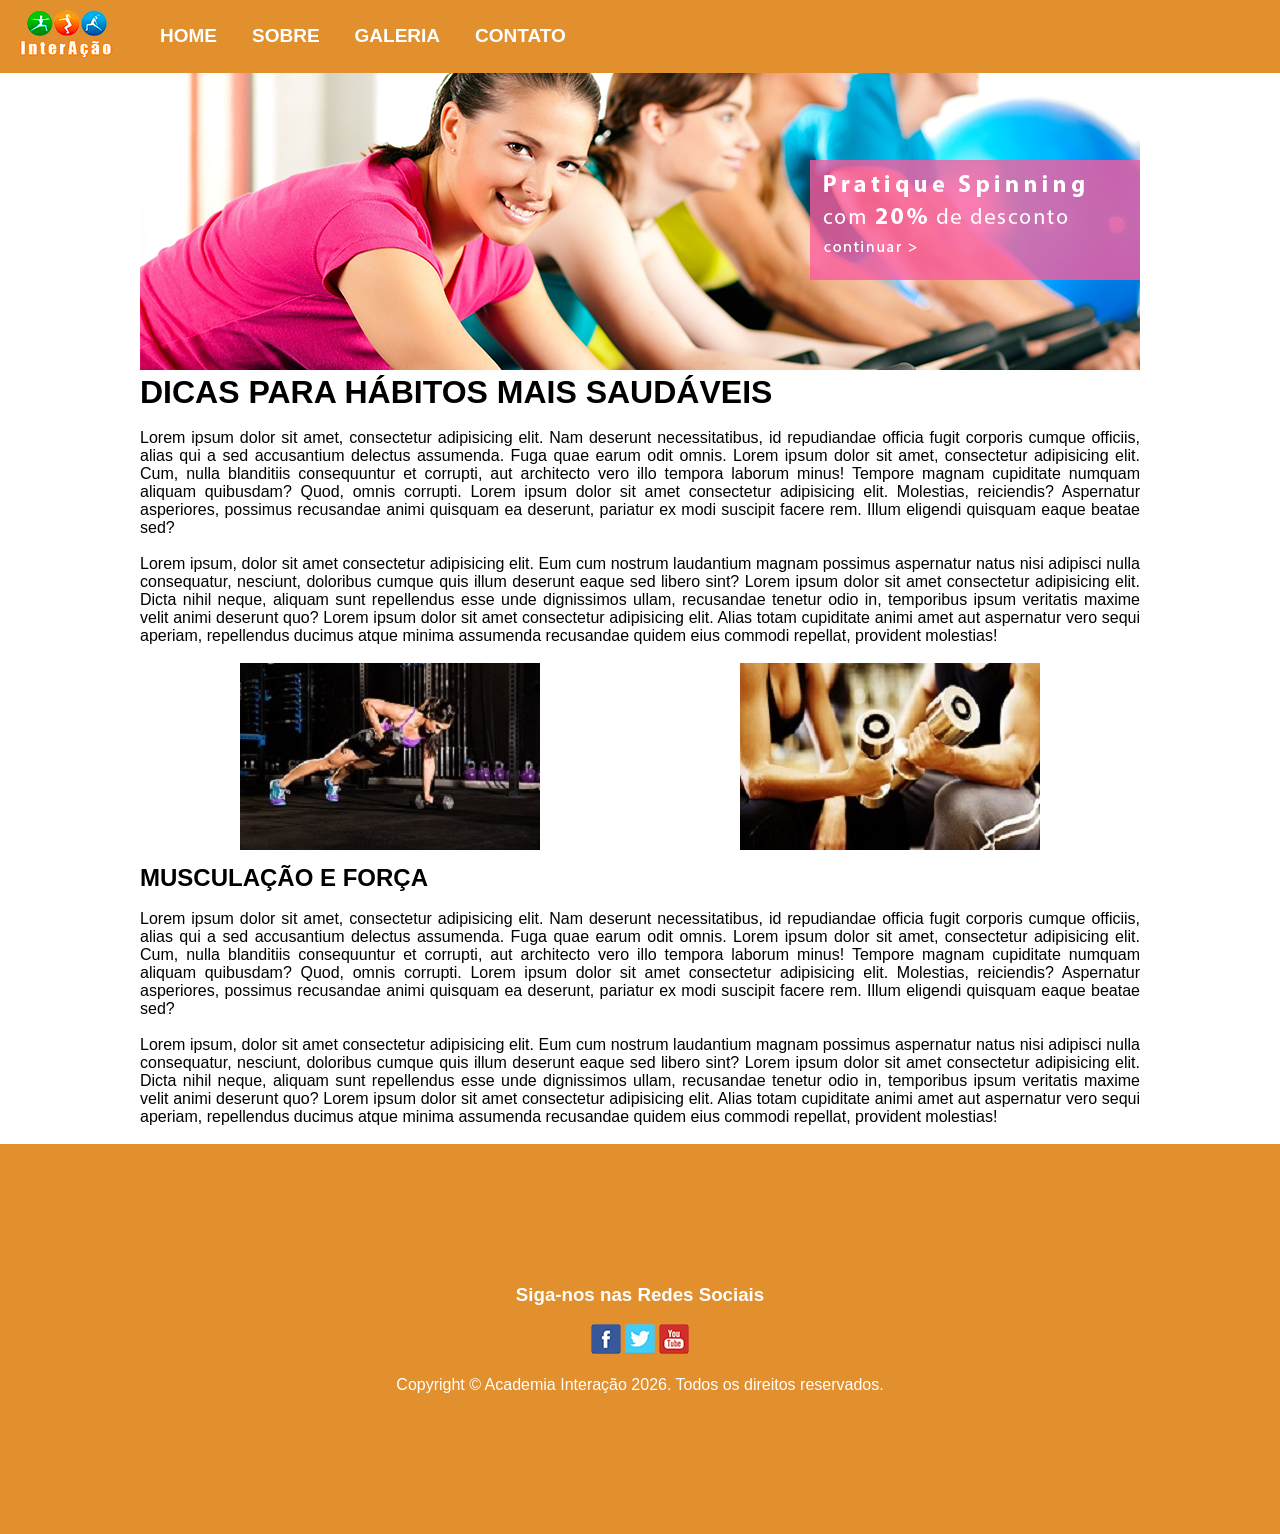
<file: index.html>
<!DOCTYPE html>
<html lang="pt-BR">
<head>
    <meta charset="UTF-8">
    <meta name="viewport" content="width=device-width, initial-scale=1.0">
    <title>Academia Interação</title>
    <link rel="stylesheet" href="css/estilo.css">
</head>
<body>
    <header><!--Topo do Site-->
        <div id="logo">
            <img src="imagens/logo1.png" alt="Logotipo da Academia Interação">
        </div>
        <nav><!--Menu de navegação-->
            <ul>
                <a href="index.html"><li class="BOTAO">HOME</li></a>
                <a href="sobre.html"><li class="BOTAO">SOBRE</li></a>
                <a href="galeria.html"><li class="BOTAO">GALERIA</li></a>
                <a href="contato.html"><li class="BOTAO">CONTATO</li></a>
            </ul>
        </nav>
    </header>
    <main><!--Conteúdo Principal da página-->
        <figure id="banner">
            <img src="imagens/banner.png" alt="Alunas da Academia praticando Spinning">
        </figure>

        <h1>DICAS PARA HÁBITOS MAIS SAUDÁVEIS</h1>

        <br>

        <article>
            <p>Lorem ipsum dolor sit amet, consectetur adipisicing elit. Nam deserunt necessitatibus, id repudiandae officia fugit corporis cumque officiis, alias qui a sed accusantium delectus assumenda. Fuga quae earum odit omnis. Lorem ipsum dolor sit amet, consectetur adipisicing elit. Cum, nulla blanditiis consequuntur et corrupti, aut architecto vero illo tempora laborum minus! Tempore magnam cupiditate numquam aliquam quibusdam? Quod, omnis corrupti. Lorem ipsum dolor sit amet consectetur adipisicing elit. Molestias, reiciendis? Aspernatur asperiores, possimus recusandae animi quisquam ea deserunt, pariatur ex modi suscipit facere rem. Illum eligendi quisquam eaque beatae sed?</p>
            <br>
             <p>Lorem ipsum, dolor sit amet consectetur adipisicing elit. Eum cum nostrum laudantium magnam possimus aspernatur natus nisi adipisci nulla consequatur, nesciunt, doloribus cumque quis illum deserunt eaque sed libero sint? Lorem ipsum dolor sit amet consectetur adipisicing elit. Dicta nihil neque, aliquam sunt repellendus esse unde dignissimos ullam, recusandae tenetur odio in, temporibus ipsum veritatis maxime velit animi deserunt quo? Lorem ipsum dolor sit amet consectetur adipisicing elit. Alias totam cupiditate animi amet aut aspernatur vero sequi aperiam, repellendus ducimus atque minima assumenda recusandae quidem eius commodi repellat, provident molestias!</p>
        </article>

        <br>

        <figure class="fotoshome">
            <img src="imagens/titulo-ganhe-mais-saude.jpg" alt="Mulher fazendo prancha com halteres">
        </figure>

        <figure class="fotoshome">
            <img src="imagens/titulo-musculacao-forca.jpg" alt="Homem e mulher fazendo Bíceps concentrado">
        </figure>
        
        <br>

        <h2>MUSCULAÇÃO E FORÇA</h2>

        <br>

        <article>
            <p>Lorem ipsum dolor sit amet, consectetur adipisicing elit. Nam deserunt necessitatibus, id repudiandae officia fugit corporis cumque officiis, alias qui a sed accusantium delectus assumenda. Fuga quae earum odit omnis. Lorem ipsum dolor sit amet, consectetur adipisicing elit. Cum, nulla blanditiis consequuntur et corrupti, aut architecto vero illo tempora laborum minus! Tempore magnam cupiditate numquam aliquam quibusdam? Quod, omnis corrupti. Lorem ipsum dolor sit amet consectetur adipisicing elit. Molestias, reiciendis? Aspernatur asperiores, possimus recusandae animi quisquam ea deserunt, pariatur ex modi suscipit facere rem. Illum eligendi quisquam eaque beatae sed?</p>
            <br>
             <p>Lorem ipsum, dolor sit amet consectetur adipisicing elit. Eum cum nostrum laudantium magnam possimus aspernatur natus nisi adipisci nulla consequatur, nesciunt, doloribus cumque quis illum deserunt eaque sed libero sint? Lorem ipsum dolor sit amet consectetur adipisicing elit. Dicta nihil neque, aliquam sunt repellendus esse unde dignissimos ullam, recusandae tenetur odio in, temporibus ipsum veritatis maxime velit animi deserunt quo? Lorem ipsum dolor sit amet consectetur adipisicing elit. Alias totam cupiditate animi amet aut aspernatur vero sequi aperiam, repellendus ducimus atque minima assumenda recusandae quidem eius commodi repellat, provident molestias!</p>
        </article>  
        <br>
    </main>
    <footer><!--RODAPÉ-->
        <h3>Siga-nos nas Redes Sociais</h3>
        <br>
        <figure class="socialmedia">
            <a href="https://facebook.com" target="_blank"><img src="imagens/social-facebook.png" alt="Link para o Facebook"></a>
            <a href="https://x.com" target="_blank"><img src="imagens/social-twitter.png" alt="Link para o X(antigo Twitter)"></a>
              <a href="https://youtube.com" target="_blank"><img src="imagens/social-youtube.png" alt="Link para o Youtube"></a>
        </figure>
        <br>
        <p>Copyright © Academia Interação 2026. Todos os direitos reservados.</p>
    </footer>
</body>
</html>
</file>
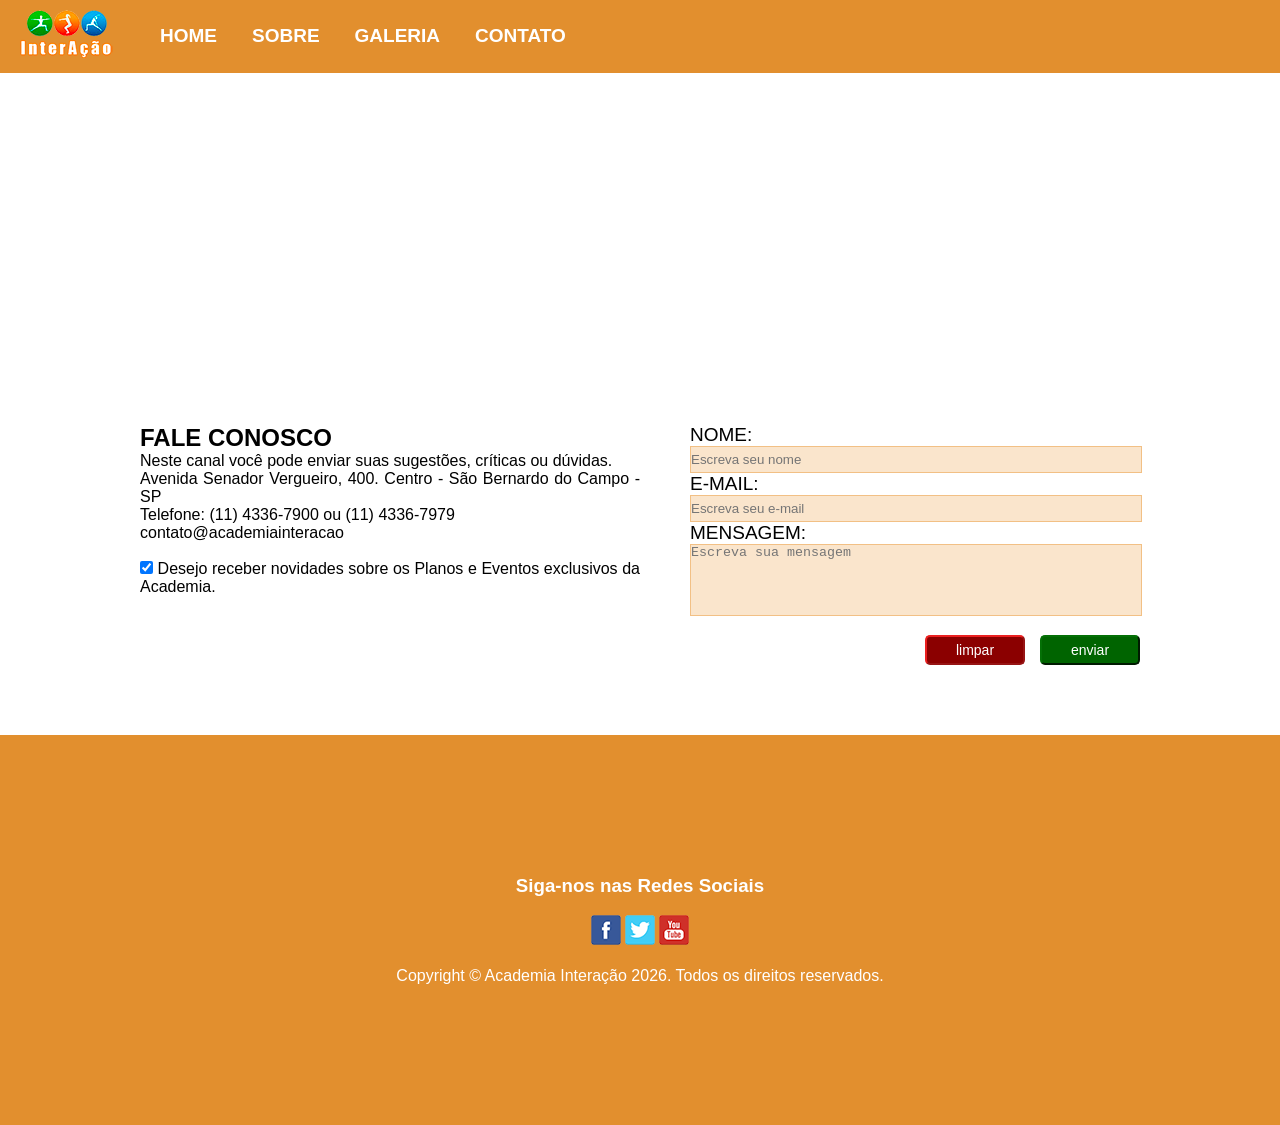
<file: contato.html>
<!DOCTYPE html>
<html lang="pt-BR">
<head>
    <meta charset="UTF-8">
    <meta name="viewport" content="width=device-width, initial-scale=1.0">
    <title>Academia Interação</title>
    <link rel="stylesheet" href="css/estilo.css">
</head>
<body>
    <header><!--Topo do Site-->
        <div id="logo">
            <img src="imagens/logo1.png" alt="Logotipo da Academia Interação">
        </div>
        <nav><!--Menu de navegação-->
            <ul>
                <a href="index.html"><li class="BOTAO">HOME</li></a>
                <a href="sobre.html"><li class="BOTAO">SOBRE</li></a>
                <a href="galeria.html"><li class="BOTAO">GALERIA</li></a>
                <a href="contato.html"><li class="BOTAO">CONTATO</li></a>
            </ul>
        </nav>
    </header>
    <main><!--Conteúdo Principal da página-->
            <div id="mapa">
                <iframe src="https://www.google.com/maps/embed?pb=!1m18!1m12!1m3!1d3653.5741219595543!2d-46.5518423!3d-23.6911834!2m3!1f0!2f0!3f0!3m2!1i1024!2i768!4f13.1!3m3!1m2!1s0x94ce423586355a51%3A0xf1d7e7d2655053b1!2sAv.%20Senador%20Vergueiro%2C%20400%20-%20Rudge%20Ramos%2C%20S%C3%A3o%20Bernardo%20do%20Campo%20-%20SP%2C%2009750-000!5e0!3m2!1spt-BR!2sbr!4v1790166875067!5m2!1spt-BR!2sbr" width="1000" height="300" style="border:0;" allowfullscreen="" loading="lazy" referrerpolicy="strict-origin-when-cross-origin"></iframe>
            </div>

            <article class="info">
                <h2>FALE CONOSCO</h2>
                <p>Neste canal você pode enviar suas sugestões, críticas ou dúvidas.</p>
                <p>Avenida Senador Vergueiro, 400. Centro - São Bernardo do Campo - SP</p>
                <p>Telefone: (11) 4336-7900 ou (11) 4336-7979</p>
                <p>contato@academiainteracao</p>
                <br>

                <input type="checkbox" checked> <span>Desejo receber novidades sobre os Planos e Eventos exclusivos da Academia.</span><!--O span é uma tag coringa-->
            </article>

            <div id="formulario">
                <form id="form" method="post" action="envia.php">
                    <div>
                        <label for="nome">NOME:</label>
                        <input type="text" name="nome" id="nome" placeholder="Escreva seu nome">
                    </div>

                    <div>
                        <label for="email">E-MAIL:</label>
                        <input type="text" name="email" id="email" placeholder="Escreva seu e-mail">
                    </div>

                    <div>
                        <label for="mensagem">MENSAGEM:</label>
                        <textarea type="text" name="mensagem" id="mensagem" placeholder="Escreva sua mensagem"></textarea>
                    </div>

                    <input type="submit" value="enviar" id="ENVIAR" class="BOTAO">
                    <input type="reset" value="limpar" id="LIMPAR" class="BOTAO">
                </form>
            </div>

    </main>
    <footer><!--RODAPÉ-->
        <h3>Siga-nos nas Redes Sociais</h3>
        <br>
        <figure class="socialmedia">
            <a href="https://facebook.com" target="_blank"><img src="imagens/social-facebook.png" alt="Link para o Facebook"></a>
            <a href="https://x.com" target="_blank"><img src="imagens/social-twitter.png" alt="Link para o X(antigo Twitter)"></a>
              <a href="https://youtube.com" target="_blank"><img src="imagens/social-youtube.png" alt="Link para o Youtube"></a>
        </figure>
        <br>
        <p>Copyright © Academia Interação 2026. Todos os direitos reservados.</p>
    </footer>
</body>
</html>
</file>
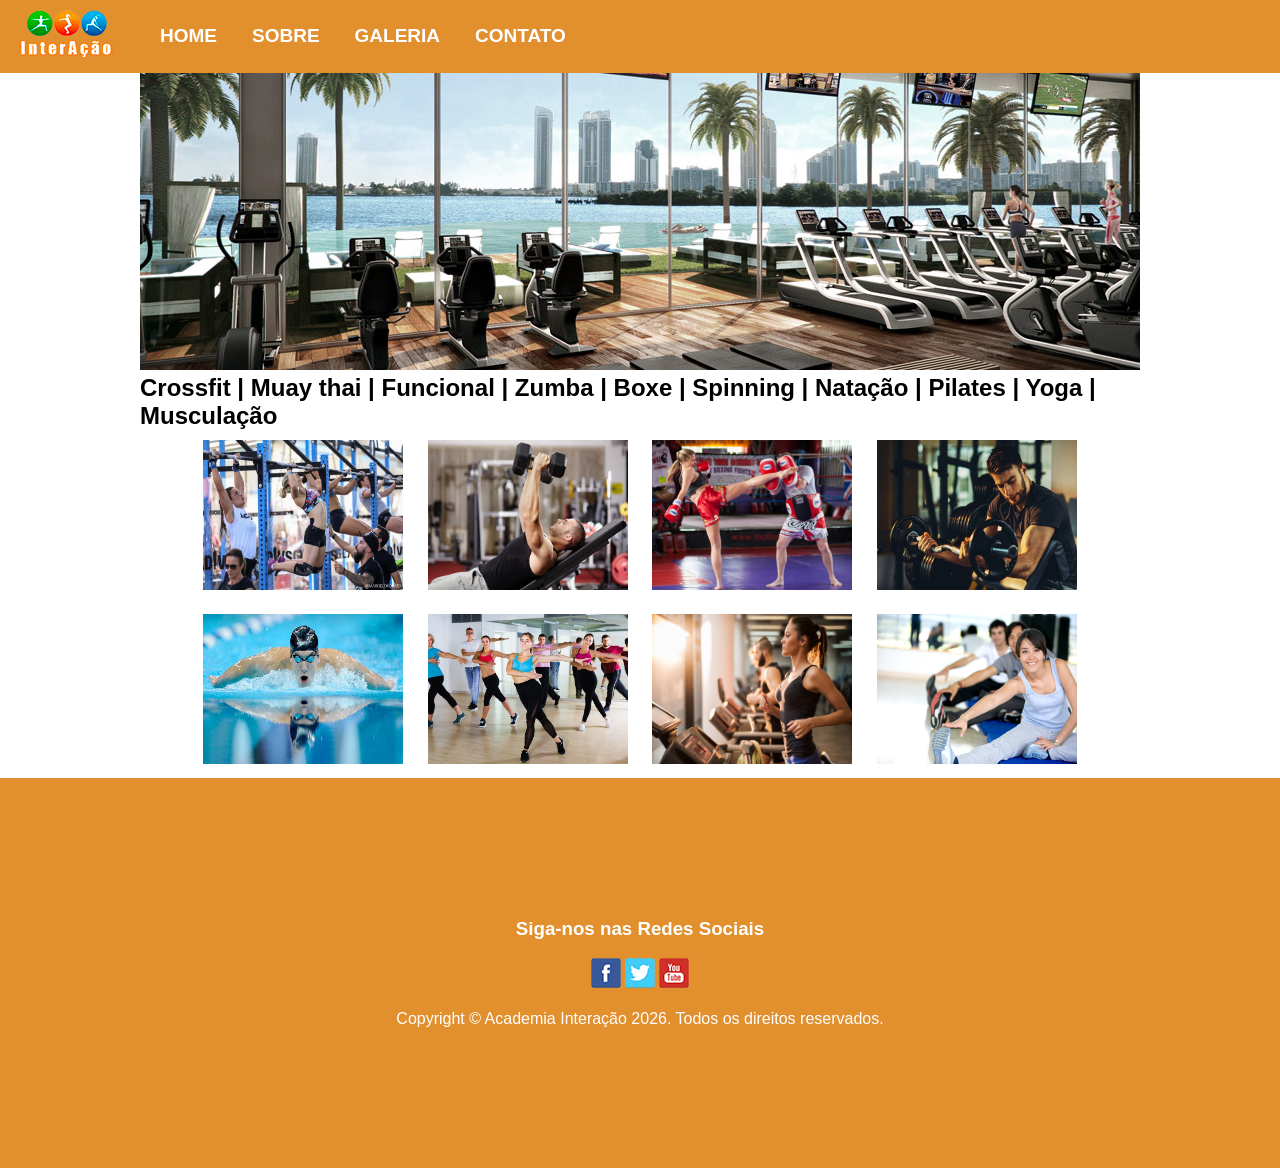
<file: galeria.html>
<!DOCTYPE html>
<html lang="pt-BR">
<head>
    <meta charset="UTF-8">
    <meta name="viewport" content="width=device-width, initial-scale=1.0">
    <title>Academia Interação</title>
    <link rel="stylesheet" href="css/estilo.css">
</head>
<body>
    <header><!--Topo do Site-->
        <div id="logo">
            <img src="imagens/logo1.png" alt="Logotipo da Academia Interação">
        </div>
        <nav><!--Menu de navegação-->
            <ul>
                <a href="index.html"><li class="BOTAO">HOME</li></a>
                <a href="sobre.html"><li class="BOTAO">SOBRE</li></a>
                <a href="galeria.html"><li class="BOTAO">GALERIA</li></a>
                <a href="contato.html"><li class="BOTAO">CONTATO</li></a>
            </ul>
        </nav>
    </header>
    <main><!--Conteúdo Principal da página-->
        <figure id="banner">
            <img src="imagens/banner.jpg" alt="Área de fazer cardio">
        </figure>

       <h2>Crossfit | Muay thai | Funcional | Zumba | Boxe | Spinning | Natação | Pilates | Yoga | Musculação</h2>

       <figure class="galeria">
            <a href="imagens/galeria1.jpg"><img src="imagens/galeria1.jpg" width="200" height="150"></a>
            <a href="imagens/galeria2.jpg"><img src="imagens/galeria2.jpg" width="200" height="150"></a>
            <a href="imagens/galeria3.jpg"><img src="imagens/galeria3.jpg" width="200" height="150"></a>
            <a href="imagens/galeria4.jpg"><img src="imagens/galeria4.jpg" width="200" height="150"></a>
            <a href="imagens/galeria5.jpg"><img src="imagens/galeria5.jpg" width="200" height="150"></a>
            <a href="imagens/galeria6.jpg"><img src="imagens/galeria6.jpg" width="200" height="150"></a>
            <a href="imagens/galeria7.jpg"><img src="imagens/galeria7.jpg" width="200" height="150"></a>
            <a href="imagens/galeria8.jpg"><img src="imagens/galeria8.jpg" width="200" height="150"></a>
       </figure>

       

        
    </main>
    <footer><!--RODAPÉ-->
        <h3>Siga-nos nas Redes Sociais</h3>
        <br>
        <figure class="socialmedia">
            <a href="https://facebook.com" target="_blank"><img src="imagens/social-facebook.png" alt="Link para o Facebook"></a>
            <a href="https://x.com" target="_blank"><img src="imagens/social-twitter.png" alt="Link para o X(antigo Twitter)"></a>
              <a href="https://youtube.com" target="_blank"><img src="imagens/social-youtube.png" alt="Link para o Youtube"></a>
        </figure>
        <br>
        <p>Copyright © Academia Interação 2026. Todos os direitos reservados.</p>
    </footer>
</body>
</html>
</file>
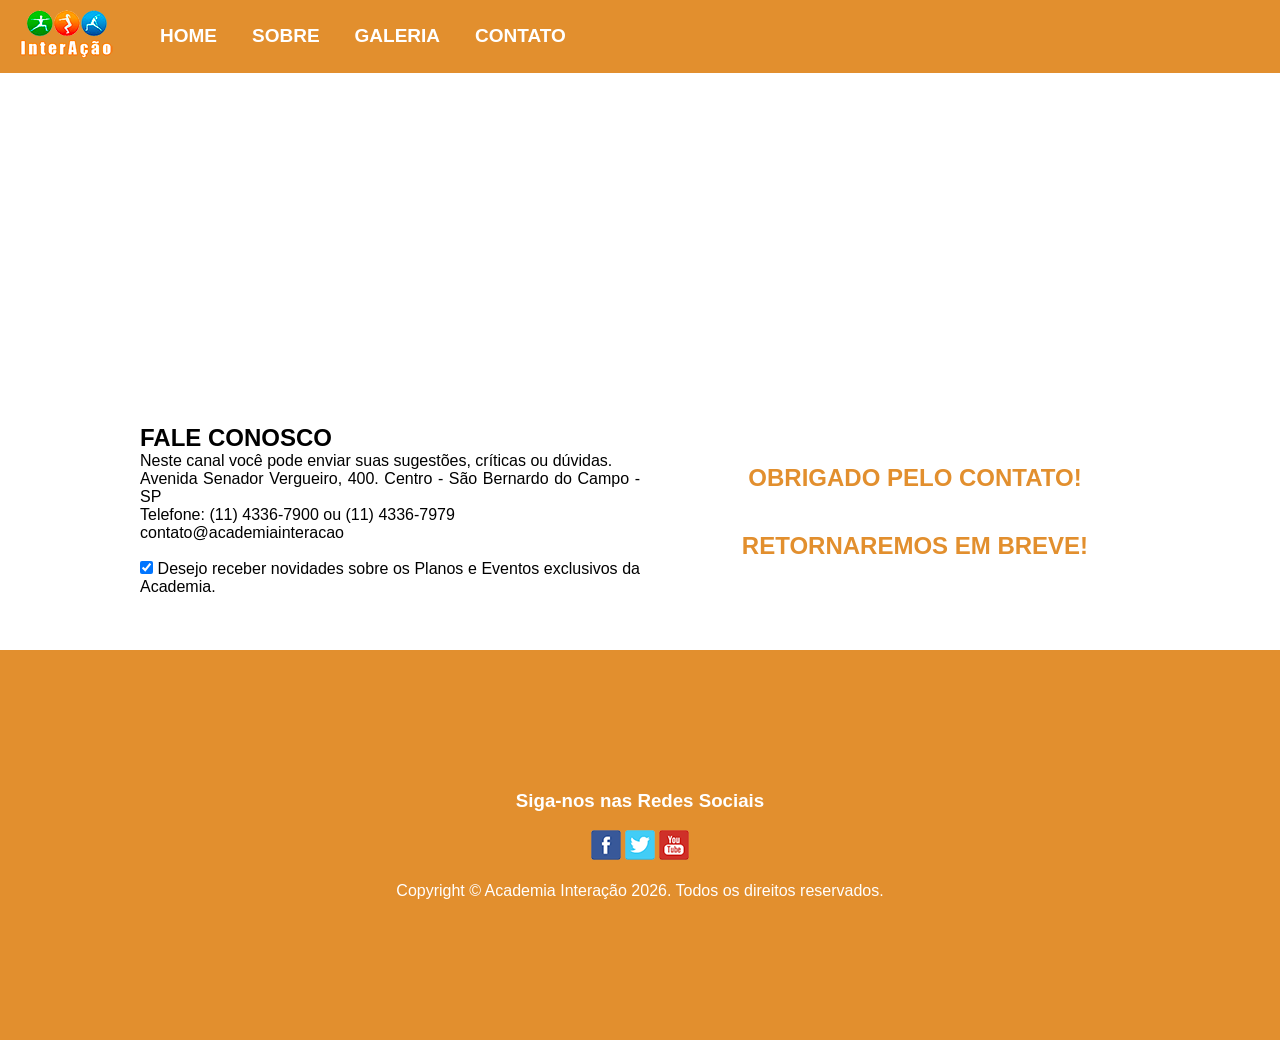
<file: obrigado.html>
<!DOCTYPE html>
<html lang="pt-BR">
<head>
    <meta charset="UTF-8">
    <meta name="viewport" content="width=device-width, initial-scale=1.0">
    <title>Academia Interação</title>
    <link rel="stylesheet" href="css/estilo.css">
</head>
<body>
    <header><!--Topo do Site-->
        <div id="logo">
            <img src="imagens/logo1.png" alt="Logotipo da Academia Interação">
        </div>
        <nav><!--Menu de navegação-->
            <ul>
                <a href="index.html"><li class="BOTAO">HOME</li></a>
                <a href="sobre.html"><li class="BOTAO">SOBRE</li></a>
                <a href="galeria.html"><li class="BOTAO">GALERIA</li></a>
                <a href="contato.html"><li class="BOTAO">CONTATO</li></a>
            </ul>
        </nav>
    </header>
    <main><!--Conteúdo Principal da página-->
            <div id="mapa">
                <iframe src="https://www.google.com/maps/embed?pb=!1m18!1m12!1m3!1d3653.5741219595543!2d-46.5518423!3d-23.6911834!2m3!1f0!2f0!3f0!3m2!1i1024!2i768!4f13.1!3m3!1m2!1s0x94ce423586355a51%3A0xf1d7e7d2655053b1!2sAv.%20Senador%20Vergueiro%2C%20400%20-%20Rudge%20Ramos%2C%20S%C3%A3o%20Bernardo%20do%20Campo%20-%20SP%2C%2009750-000!5e0!3m2!1spt-BR!2sbr!4v1790166875067!5m2!1spt-BR!2sbr" width="1000" height="300" style="border:0;" allowfullscreen="" loading="lazy" referrerpolicy="strict-origin-when-cross-origin"></iframe>
            </div>

            <article class="info">
                <h2>FALE CONOSCO</h2>
                <p>Neste canal você pode enviar suas sugestões, críticas ou dúvidas.</p>
                <p>Avenida Senador Vergueiro, 400. Centro - São Bernardo do Campo - SP</p>
                <p>Telefone: (11) 4336-7900 ou (11) 4336-7979</p>
                <p>contato@academiainteracao</p>
                <br>

                <input type="checkbox" checked> <span>Desejo receber novidades sobre os Planos e Eventos exclusivos da Academia.</span><!--O span é uma tag coringa-->
            </article>

            <div id="formulario">
                <h2> OBRIGADO PELO CONTATO!</h2>

                <h2>
                    RETORNAREMOS EM BREVE!
                </h2>
            </div>

    </main>
    <footer><!--RODAPÉ-->
        <h3>Siga-nos nas Redes Sociais</h3>
        <br>
        <figure class="socialmedia">
            <a href="https://facebook.com" target="_blank"><img src="imagens/social-facebook.png" alt="Link para o Facebook"></a>
            <a href="https://x.com" target="_blank"><img src="imagens/social-twitter.png" alt="Link para o X(antigo Twitter)"></a>
              <a href="https://youtube.com" target="_blank"><img src="imagens/social-youtube.png" alt="Link para o Youtube"></a>
        </figure>
        <br>
        <p>Copyright © Academia Interação 2026. Todos os direitos reservados.</p>
    </footer>
</body>
</html>
</file>
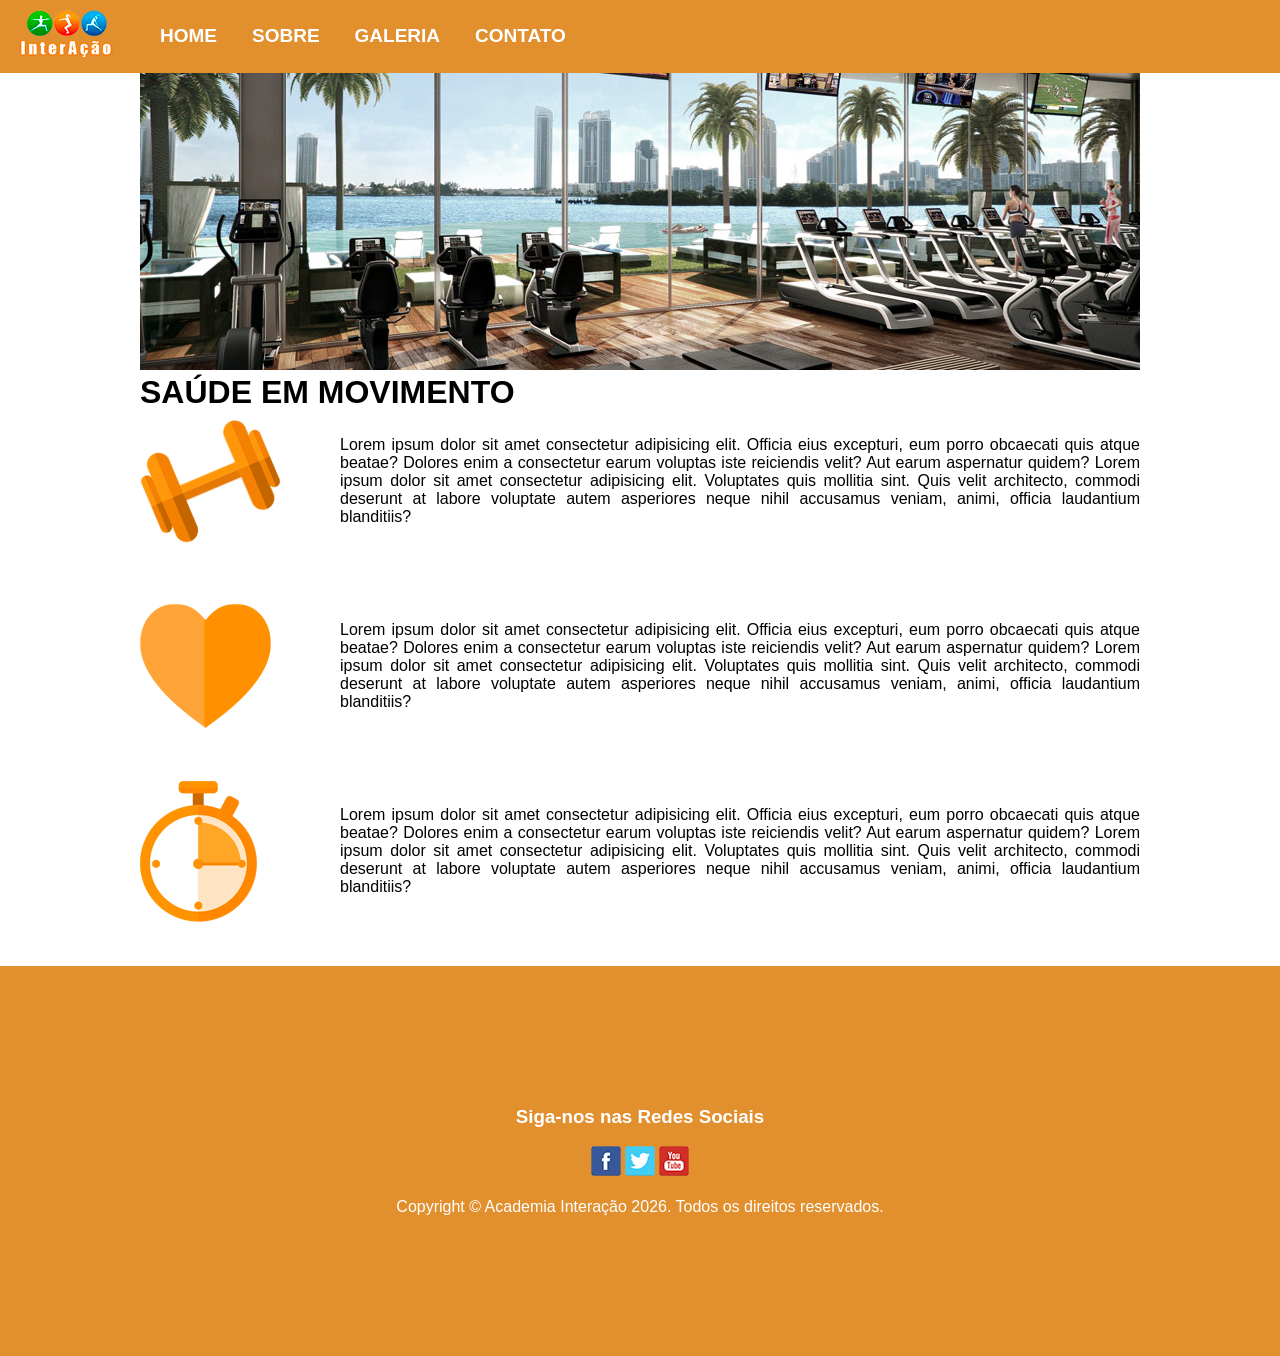
<file: sobre.html>
<!DOCTYPE html>
<html lang="pt-BR">
<head>
    <meta charset="UTF-8">
    <meta name="viewport" content="width=device-width, initial-scale=1.0">
    <title>Academia Interação</title>
    <link rel="stylesheet" href="css/estilo.css">
</head>
<body>
    <header><!--Topo do Site-->
        <div id="logo">
            <img src="imagens/logo1.png" alt="Logotipo da Academia Interação">
        </div>
        <nav><!--Menu de navegação-->
            <ul>
                <a href="index.html"><li class="BOTAO">HOME</li></a>
                <a href="sobre.html"><li class="BOTAO">SOBRE</li></a>
                <a href="galeria.html"><li class="BOTAO">GALERIA</li></a>
                <a href="contato.html"><li class="BOTAO">CONTATO</li></a>
            </ul>
        </nav>
    </header>
    <main><!--Conteúdo Principal da página-->
        <figure id="banner">
            <img src="imagens/banner.jpg" alt="Área de fazer cardio">
        </figure>

        <h1>SAÚDE EM MOVIMENTO</h1>

        <figure class="fotosobre">
            <img src="imagens/icon-peso.png" alt="Hypertrofia com responsabilidade">
        </figure>

        <article class="textosobre">
            Lorem ipsum dolor sit amet consectetur adipisicing elit. Officia eius excepturi, eum porro obcaecati quis atque beatae? Dolores enim a consectetur earum voluptas iste reiciendis velit? Aut earum aspernatur quidem? Lorem ipsum dolor sit amet consectetur adipisicing elit. Voluptates quis mollitia sint. Quis velit architecto, commodi deserunt at labore voluptate autem asperiores neque nihil accusamus veniam, animi, officia laudantium blanditiis?
        </article>

                <figure class="fotosobre">
            <img src="imagens/icon-coracao.png" alt="Controle seu pace">
        </figure>

        <article class="textosobre">
            Lorem ipsum dolor sit amet consectetur adipisicing elit. Officia eius excepturi, eum porro obcaecati quis atque beatae? Dolores enim a consectetur earum voluptas iste reiciendis velit? Aut earum aspernatur quidem? Lorem ipsum dolor sit amet consectetur adipisicing elit. Voluptates quis mollitia sint. Quis velit architecto, commodi deserunt at labore voluptate autem asperiores neque nihil accusamus veniam, animi, officia laudantium blanditiis?
        </article>

                <figure class="fotosobre">
            <img src="imagens/icon-relogio.png" alt="Cardio com responsabilidade">
        </figure>

        <article class="textosobre">
            Lorem ipsum dolor sit amet consectetur adipisicing elit. Officia eius excepturi, eum porro obcaecati quis atque beatae? Dolores enim a consectetur earum voluptas iste reiciendis velit? Aut earum aspernatur quidem? Lorem ipsum dolor sit amet consectetur adipisicing elit. Voluptates quis mollitia sint. Quis velit architecto, commodi deserunt at labore voluptate autem asperiores neque nihil accusamus veniam, animi, officia laudantium blanditiis?
        </article>

        
    </main>
    <footer><!--RODAPÉ-->
        <h3>Siga-nos nas Redes Sociais</h3>
        <br>
        <figure class="socialmedia">
            <a href="https://facebook.com" target="_blank"><img src="imagens/social-facebook.png" alt="Link para o Facebook"></a>
            <a href="https://x.com" target="_blank"><img src="imagens/social-twitter.png" alt="Link para o X(antigo Twitter)"></a>
              <a href="https://youtube.com" target="_blank"><img src="imagens/social-youtube.png" alt="Link para o Youtube"></a>
        </figure>
        <br>
        <p>Copyright © Academia Interação 2026. Todos os direitos reservados.</p>
    </footer>
</body>
</html>
</file>
<file: css/estilo.css>
*{
    margin: 0px;
    padding: 0px;
}

body{
    font-family: "Calibri", Helvetica, sans-serif;
}

header{
    width: 100%;
    background-color: #e28f2e;
    position: fixed;
}

#logo{
    margin-left: 15px;
    margin-top: 10px;
    margin-right: 20px;
    margin-bottom: 10px;
    float: left;
}

nav{
    font-size: 19px;
    height: 70px;
}

nav ul{
    list-style-type: none;
}

nav ul li{
    float: left;
    margin-left: 15px;
    padding: 5px 10px;/* Espaçamento Interno */
    font-weight: bold;
    line-height: 3.3;
    color: white;
}

nav ul .BOTAO:hover{
    background-color: rgba(252, 252, 252, 0.2);
}

#banner{
    padding-top: 70px;
}

/* ##### CONTEÚDO ##### */

main{
    width: 1000px;
    margin: 0 auto;
}
article{
    text-align: justify;
}

.fotoshome{
    float: left;
    width: 50%;
    text-align: center;
    margin-bottom: 10px;
}

/* ##### RODAPÉ ##### */

footer{
    width: 100%;
    background-color: #e28f2e;
    text-align: center;
    color: white;
    padding: 140px 0px;
    clear: both;
}

/* #### SOBRE #### */

.fotosobre{
    width: 20%;
    height: 160px;
    float: left;
  
}

.textosobre{
    width: 80%;
    height: 160px;
    margin-top: 25px;
    float: left;
}

/* #### CONTATO #### */

#mapa{
    padding-top: 70px;
}

.info{
    width: 50%;
    height: auto;
    margin: 50px 0px;
    float: left;
}

#formulario{
    width: 45%;
    height: auto;
    margin: 50px 0px;
    float: right;
}

#formulario label{
    font-size: 19px;
}

#formulario div input{
    width: 100%;
    height: 25px;
    background-color: #fae5cc;
    border: 1px solid #f2c085;
}

#formulario textarea{
    width: 100%;
    height: 70px;
    background-color: #fae5cc;
    border: 1px solid #f2c085;
    resize: none; /* Serve para desativar o redimensionamento de elementos */
}

#formulario .BOTAO{
    width: 100px;
    height: 30px;
    color:white;
    font-size: 14px;
    float: right;
    border-radius: 5px;
    margin: 15px 0px 20px 15px;
}

#ENVIAR{
    background-color: darkgreen;
    border-color: rgb(4, 112, 6);
}

#LIMPAR{
    background-color: darkred;
    border-color: rgb(235, 32, 32);
}

/* #### PÁGINA DE OBRIGADO #### */

#formulario h2{
    text-align: center;
    color: #e28f2e;
    margin: 40px 0px;
}

/* #### GALERIA #### */

.galeria{
    text-align: center;
}

.galeria img{
    padding: 10px;
}
</file>
